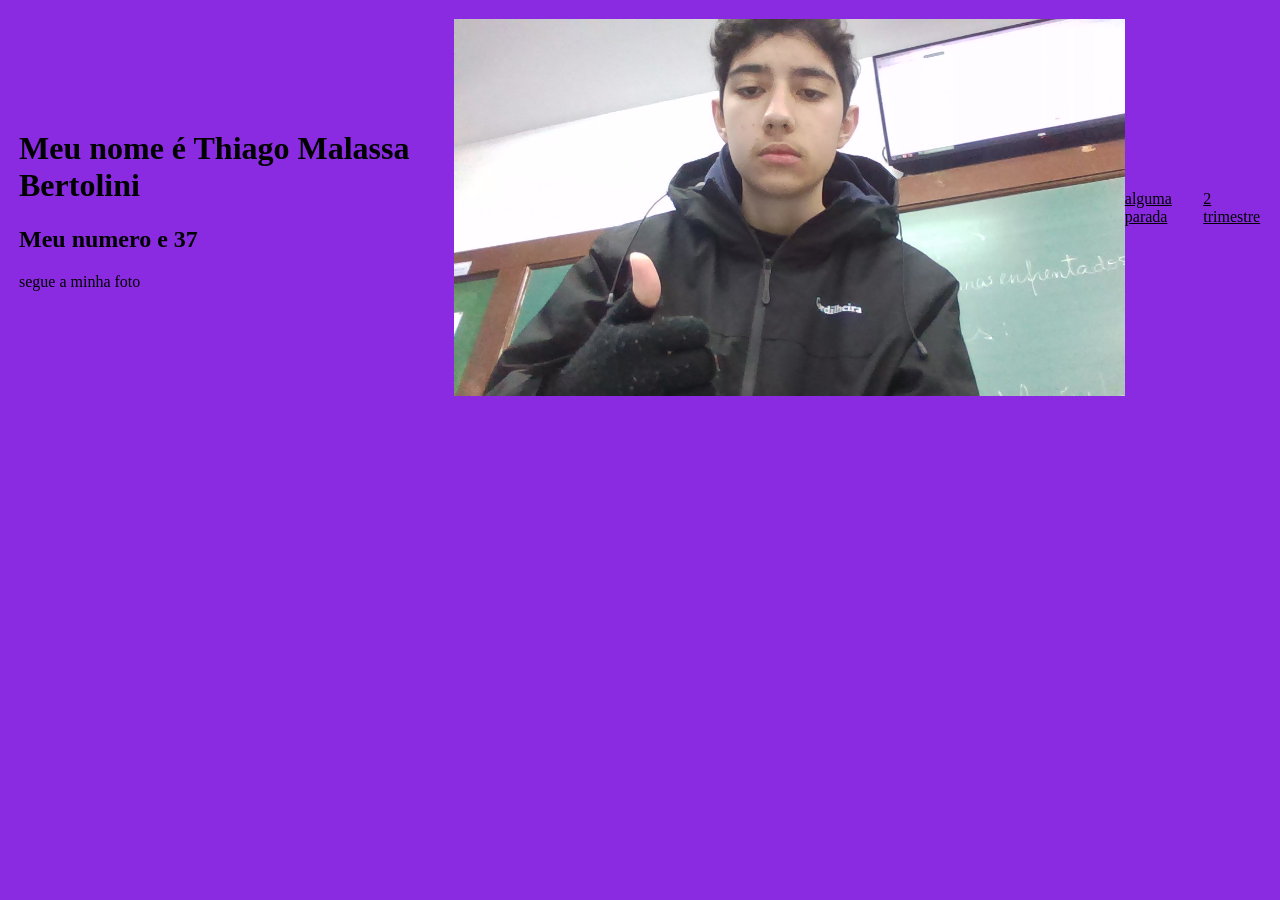
<file: index.html>
<!DOCTYPE html>
<html lang="pt">
<head>
    <meta charset="UTF-8">
    <meta name="viewport" content="width=device-width, initial-scale=1.0">
    <title>algumacoisa</title>
    <link rel="stylesheet" href="style.css">
</head>
<body>
<div><h1 class="nome">Meu nome é Thiago Malassa Bertolini</h1><h2>Meu numero e 37</h2>
<p>segue a minha foto</p>

</div>
<img class="foto" src="./IMG_20260511_091110.jpg" alt="">

<a href="algo.html">alguma parada</a>
<a href="#">2 trimestre</a>
</body>
</html>
</file>
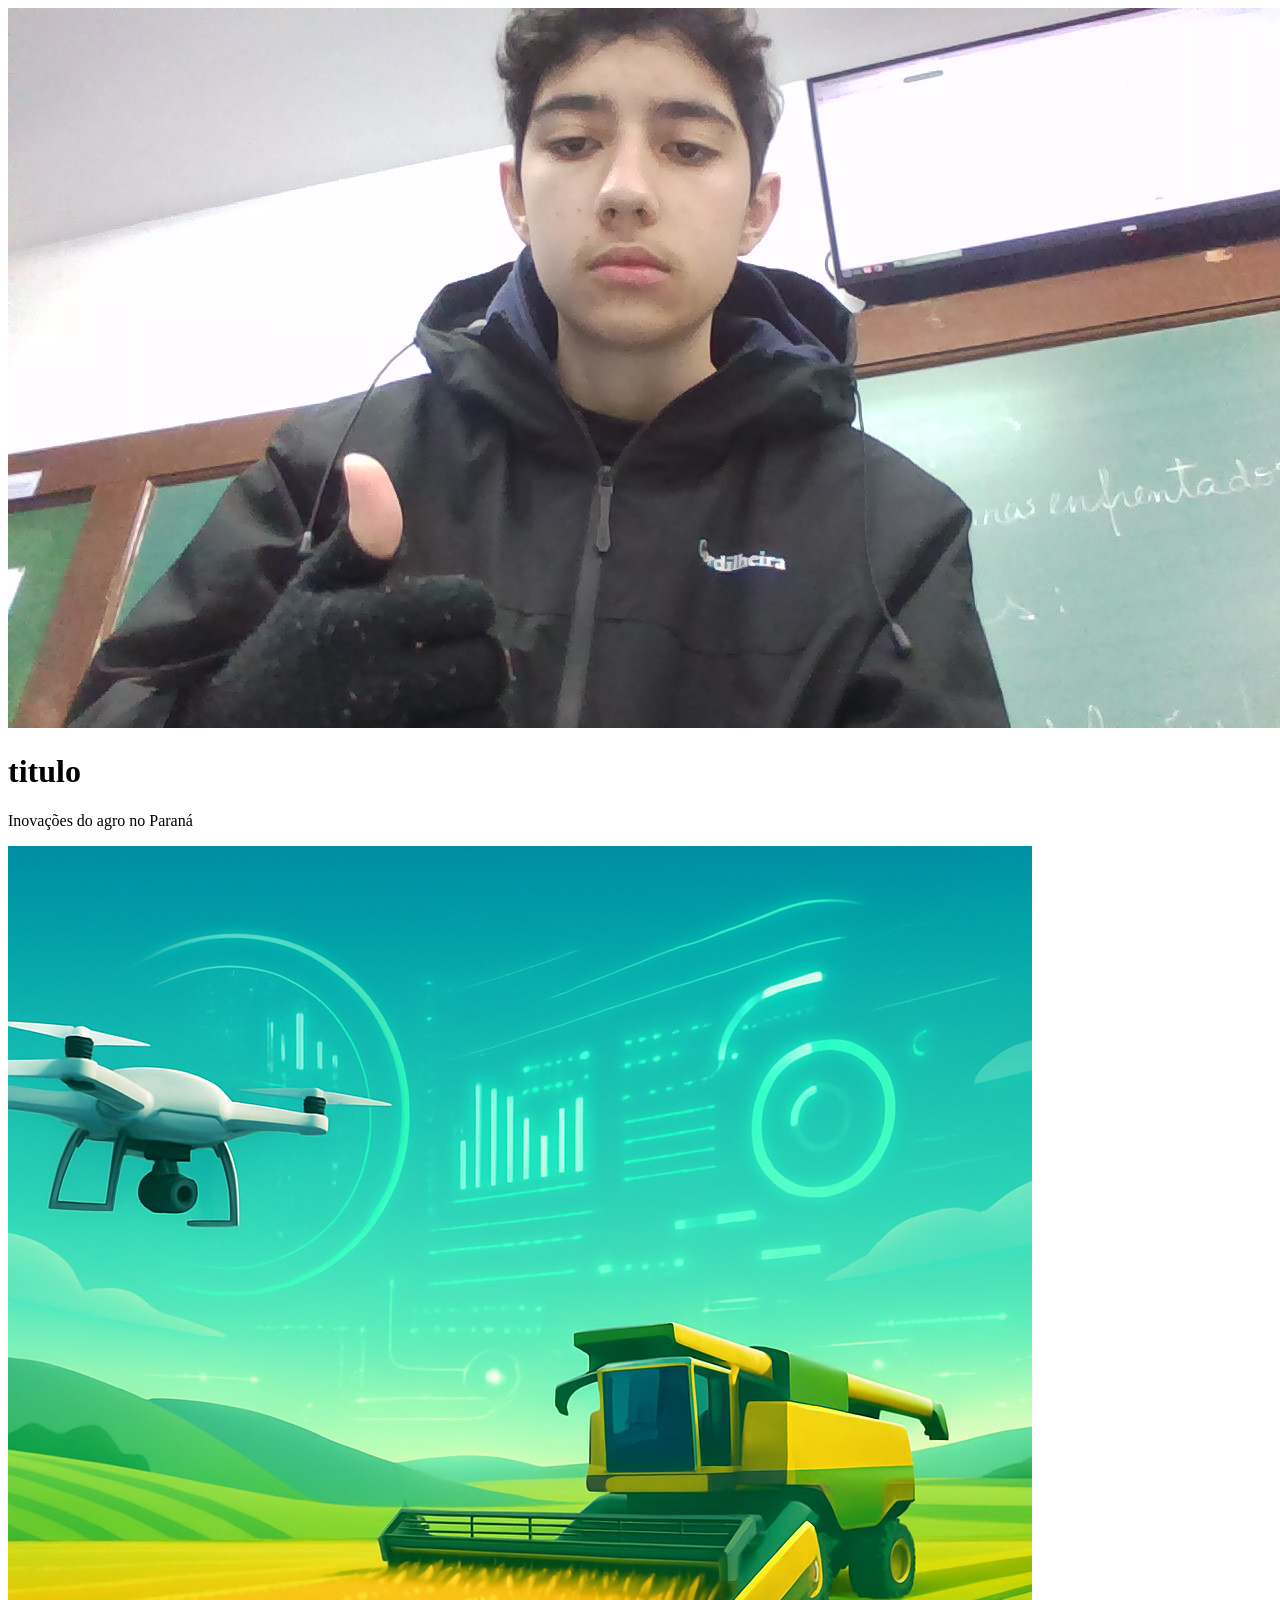
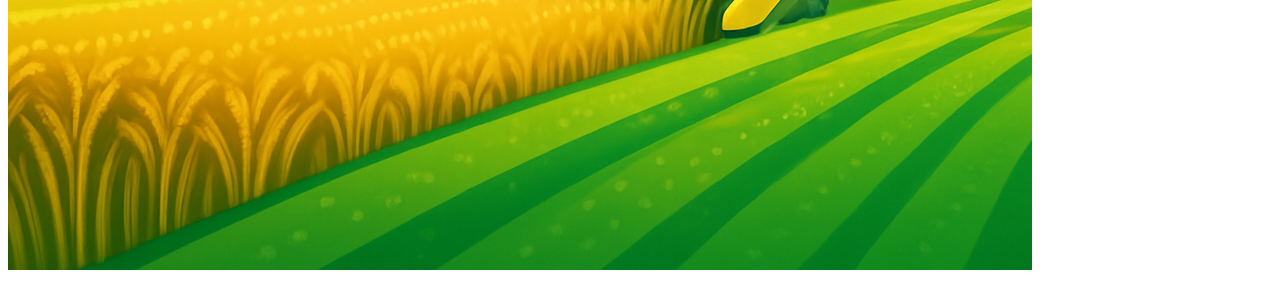
<file: algo.html>
<!DOCTYPE html>
<html lang="pt br">
<head>
    <meta charset="UTF-8">
    <meta name="viewport" content="width=device-width, initial-scale=1.0">
    <title>Document</title>
</head>
<body>
    <img src="./IMG_20260511_091110.jpg" alt="um trei ai">

<h1>titulo</h1>
<p>Inovações do agro no Paraná</p>
<img src="./criar imagem sobre agro e inovações tecnológicas.jpg" alt="">
</body>
</html>
</file>
<file: style.css>
.foto{
    width: 54%;
}

body{margin: 19px;
    background-color: rgb(138, 43, 226);
    display: flex;
    align-items: center;
    background-color: rgb(138, 43, 226);
    display: flex;
}
 

a{
    color: black;
    border: black 2px;
}

.links{
    display: flex;
    flex-direction: column;
}
</file>
